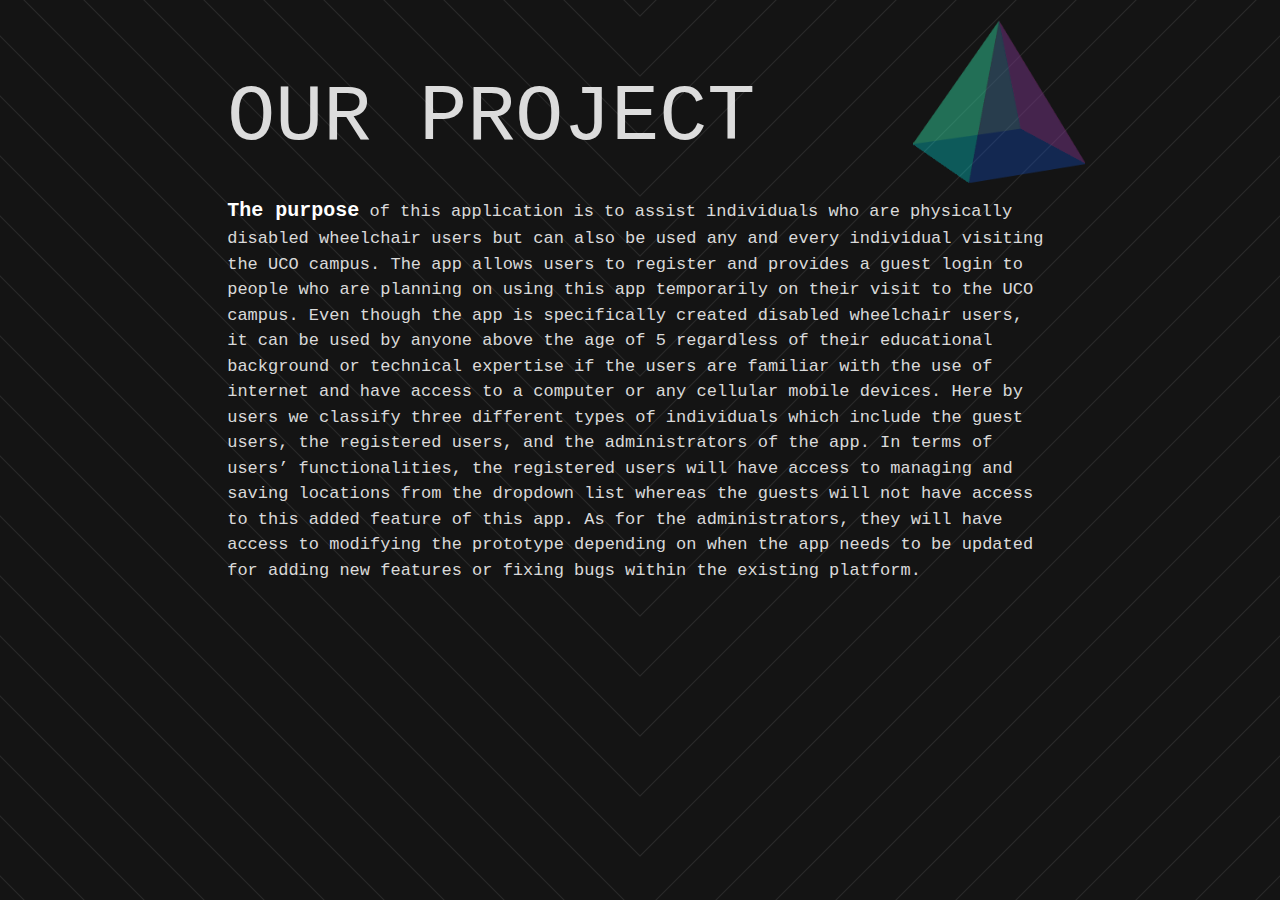
<file: about_us.html>
<!DOCTYPE html>
<html lang="en">

<head>
	<link rel="stylesheet" href="styles/about.css">
	<meta charset="UTF-8">
	<meta http-equiv="X-UA-Compatible" content="IE=edge">
	<meta name="viewport" content="width=device-width, initial-scale=1.0">
	<title>Document</title>
</head>

<body>
	<div id="container">
		<div id="content">
			<div id="about">
				<h1>
					<div style='font-size: 80px; font-family: Courier New, monospace; float:left; margin-bottom:20px;'>
						<b>Our Project</b>
					</div>
					<div class="stage">
						<div class="pyramid3d">
							<div class="triangle side1"></div>
							<div class="triangle side2"></div>
							<div class="triangle side3"></div>
							<div class="triangle side4"></div>
						</div>
					</div>
				</h1>
				<h3 style='clear:both; font-size: 17px; text-align: left; font-family: Courier New, monospace;'
					class="subhead">
					<a href="" style='font-size:20px;'>The
						purpose</a> of this
					application is to assist individuals who are physically disabled wheelchair users but can also be
					used any and every individual visiting the UCO campus. The app allows users to register and provides
					a guest login to people who are planning on using this app temporarily on their visit to the UCO
					campus. Even though the app is specifically created disabled wheelchair users, it can be used by
					anyone above the age of 5 regardless of their educational background or technical expertise if the
					users are familiar with the use of internet and have access to a computer or any cellular mobile
					devices. Here by users we classify three different types of individuals which include the guest
					users, the registered users, and the administrators of the app. In terms of users’ functionalities,
					the registered users will have access to managing and saving locations from the dropdown list
					whereas the guests will not have access to this added feature of this app. As for the
					administrators, they will have access to modifying the prototype depending on when the app needs to
					be updated for adding new features or fixing bugs within the existing platform.
				</h3>
				<!-- <p id='pleft'>
					<a href="https://css-tricks.com/css-animation-tricks/"></a> <a
						href="https://css-tricks.com/controlling-css-animations-transitions-javascript/"></a>,

					<a href="http://deltadatasoft.com/"></a>
				</p>
				<p id='pright'>
					 <a href="https://codepen.io/Zeaklous"></a>, <a
						href="http://stackoverflow.com/users/2065702/zeaklous"></a>, <a
						href="https://cssdeck.com/user/Zeaklous"></a>, or a bit of his recent work below.
				</p>
				<ul>
					<li><a href="https://cssdeck.com/labs/css-only-full-page-slider">CSS Only Full Page Slider</a></li>
					<li><a href="https://codepen.io/Zeaklous/pen/alpEm">CSS3 Circular Questionnaire (Plugin in
							development)</a></li>
					<li><a href="https://zachsaucier.com/TumblrBook.html">TumblrBook</a></li>
				</ul>
				<p>
					Feel free to contact him at zachsaucier[at]gmail.com if you'd like for him to work for you!
				</p> -->
			</div>
		</div>
	</div>
</body>

</html>
</file>
<file: styles/about.css>
/* @import url(https://fonts.googleapis.com/css?family=Lato:100,300,400,700,900); */
body {
	background-color: #141414;
	background-image:url('[data-uri]');
	
	  margin:0; padding:0;
	  overflow-x:hidden;
	  height:100%;
	  font-family: 'Lato', Helvetica, arial, sans-serif;
	  font-weight: 300;
	  font-size: 20px;
	  line-height: 1.45;
	  color: #eee;
	  color: rgba(255,255,255,.85);
  }
  #container { 
	  padding-top: 50px;
  }
  #content {
	  max-width: 43em;
	  padding:10px;
	  margin: 0 auto;
  }
  h1 {
	  font-size: 4.8em;
	  font-weight: 100;
	  text-transform: uppercase;
	  margin: 0;
  }
  h3 {
	  font-size: 2.4em;
	  font-weight: 300;
	  line-height: 1.5;
  }
  p, li {
	  font-size: 1.7em;
  }
  a {
	  font-weight: 700;
	  text-decoration: none;
	  color: #fff;
  }
  a:hover {
	  text-decoration: underline;
  }
  p#pleft {
	  max-width:20em;
	  float:left;
  }
  p#pright {
	  max-width:20em;
	  float:left;
  }
  ul {
	  clear:both;
  }
  
  
  html { font-size: 62.5%; }
  body { font-size: 1em;}
  
  /* PYRAMID CODE */
  .stage {
	-webkit-transform:scale(1.85);
	transform:scale(0.85);
	float:right;
	margin-right:120px;
	margin-top:30px;
	width:0px; height:0px;
	
	position:relative;  
	-webkit-perspective:1200px;
	-webkit-perspective-origin:50% 50%;
	perspective:1200px;
	perspective-origin:50% 50%;
  }
  .pyramid3d {
	position:relative;
	width:150px;
	height:150px;
	
	-webkit-transform-style: preserve-3d;
	transform-style: preserve-3d;
	-webkit-transform: rotateX(75deg) rotate(65deg);
	transform: rotateX(75deg) rotate(65deg);
	-webkit-animation: turnPyramid 10s linear infinite;
	animation: turnPyramid 10s linear infinite;
  }
  .triangle {
	-webkit-transform-style:preserve-3d;
	transform-style:preserve-3d;
	width:0; height:0;
	background:none;
  }
  .triangle:before{
	content:"";
	position: absolute;
	height: 0; width: 0;
	border-style: solid;
	border-width: 176px 75px 0 75px;
  }
  .side1 { -webkit-transform: translatex(0) rotatey(115.2deg) rotatez(90deg); transform: translatex(0) rotatey(115.2deg) rotatez(90deg); }
  .side2 { -webkit-transform: translatex(150px) rotatez(90deg) rotatex(64.8deg); transform: translatex(150px) rotatez(90deg) rotatex(64.8deg); }
  .side3 {  -webkit-transform: translatez(0) rotatex(64.8deg); transform: translatez(0) rotatex(64.8deg); }
  .side4 { -webkit-transform: translatey(150px) rotatex(115.2deg); transform: translatey(150px) rotatex(115.2deg); }
  .side1:before{ border-color: rgba(115, 115, 0, 0.3) transparent transparent transparent; }
  .side2:before{ border-color: rgba(20, 90, 225, 0.3) transparent transparent transparent; }
  .side3:before{ border-color: rgba(255,   0, 0, 0.3) transparent transparent transparent; } 
  .side4:before{ border-color: rgba(0, 255, 255, 0.3) transparent transparent transparent; }
  
  
  @-webkit-keyframes turnPyramid { 100% { -webkit-transform: rotateX(75deg) rotate(425deg); } }
  @keyframes turnPyramid { 100% { transform: rotateX(75deg) rotate(425deg); } }
  
  @media (max-width: 300px) {
	  html { font-size: 70%; }
	  .stage { -webkit-transform:scale(0.05); transform:scale(0.05); }
  }
  @media (max-width: 440px) {
	  h1 { line-height:55px; }    
  }
  @media (max-width: 460px) { 
	.stage { position:absolute; top:25px; left:50%; margin-left:-45px; } 
	h1 { margin-top:50px; text-align:center; }
  }
  @media (max-width:600px) { .stage { -webkit-transform:scale(0.55); transform:scale(0.55); margin-right:60px; } }
  @media (min-width: 600px) {
	  html { font-size: 80%; }
	  .stage { -webkit-transform:scale(0.68); transform:scale(0.68); margin-right:80px; }
  }
  @media (min-width: 880px) {
	  html { font-size: 120%; }
	  p, li { font-size: 1em; }
	  p#pright { margin-left:3em; }
	  .stage { -webkit-transform:scale(0.85); transform:scale(0.85); margin-right:120px; }
  }
</file>
